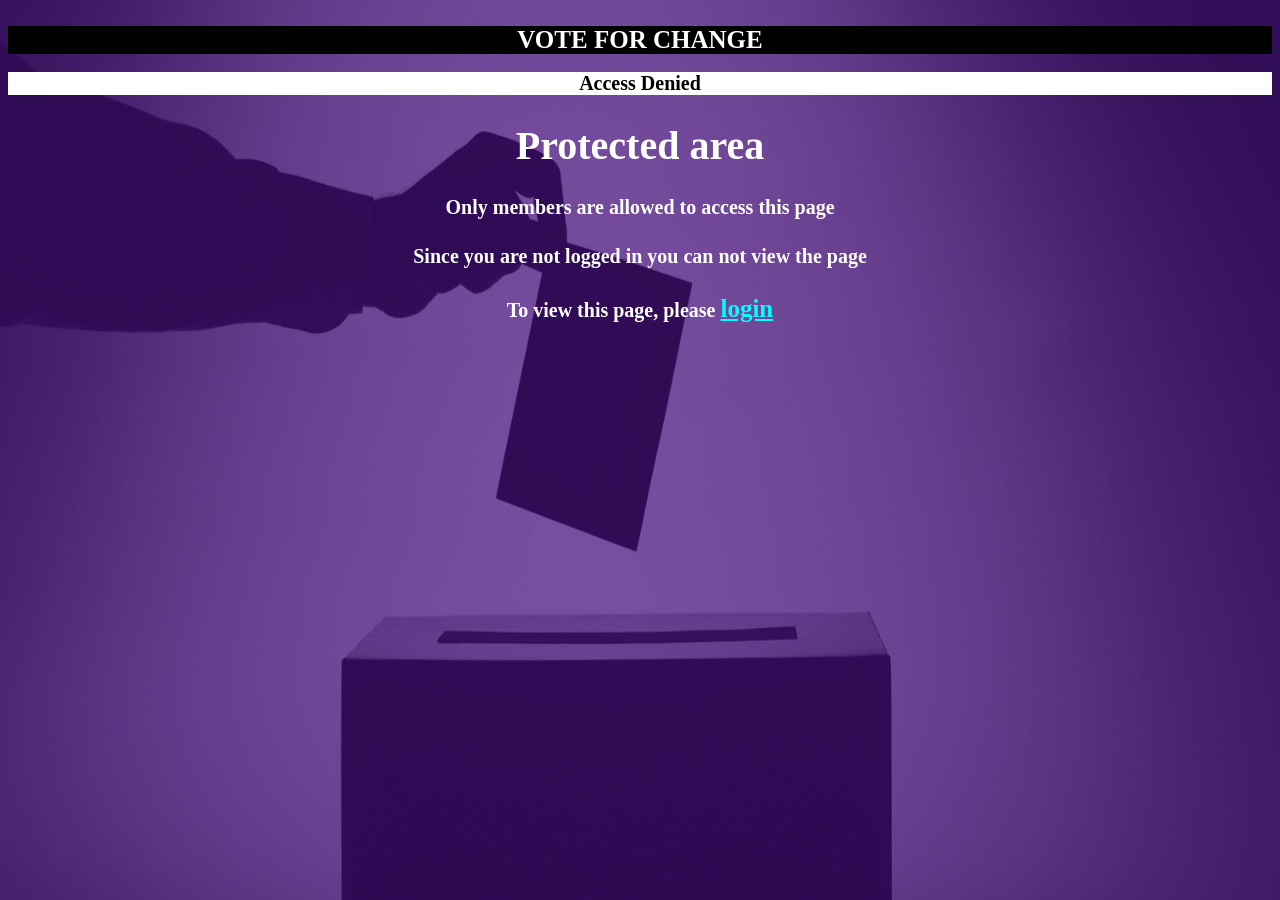
<file: web/accessdenied.html>
<!DOCTYPE html>
<!--
To change this license header, choose License Headers in Project Properties.
To change this template file, choose Tools | Templates
and open the template in the editor.
-->
<html>
    <head>
        <title>Access Denied</title>
        <meta charset="UTF-8">
        <meta name="viewport" content="width=device-width">
        <link href="stylesheet/backgroundimage.css" rel="stylesheet">
        <link href="stylesheet/pageheader.css" rel="stylesheet">
        <style>
              div
              {
                   color: white;
                   font-size: 20px;
                   font-weight: bold;
              }
        </style>
    </head>
    <body><br>
        <div class="candidate">VOTE FOR CHANGE</div>
        <br>
        <div class="subcandidate">Access Denied</div>
        <div  id="denied" align="center">
        <h1>Protected area</h1>
<h4>Only members are allowed to access this page</h4>
<h4>Since you are not logged in you can not view the page</h4>
<h4>To view this page, please <a href='login.html'>login</a></h4>
        </div>
    </body>
</html>
</file>
<file: web/stylesheet/backgroundimage.css>
body
{
    background-image: url('../images/election.jpg') ;
    background-repeat: no-repeat; 
    background-size:100% 100%;
    background-attachment: fixed;
    font-family:cursive;
}
</file>
<file: web/stylesheet/pageheader.css>
div.candidate
{
     color: white;
     font-size: 25px;
     font-weight: bold;
     text-align: center;
     background: black;
     
}
div.subcandidate
{
    font-size: 20px;
    font-weight: bold;
    color:black;
    text-align: center;
    background: white;
}
#subcandidate
{
    font-size: 20px;
    position:fixed;
    width:100%;
    top:20%;
    font-weight: bold;
    color:black;
    text-align: center;
    background: white;
}
div.sticky{
    top: 5;
    width: 100%;
    position: fixed;
}
div.logout
{
    position:fixed;
    left: 90%;
    top:10%;
}
a{
  font-size: 25px;
  color: aqua;
}
</file>
